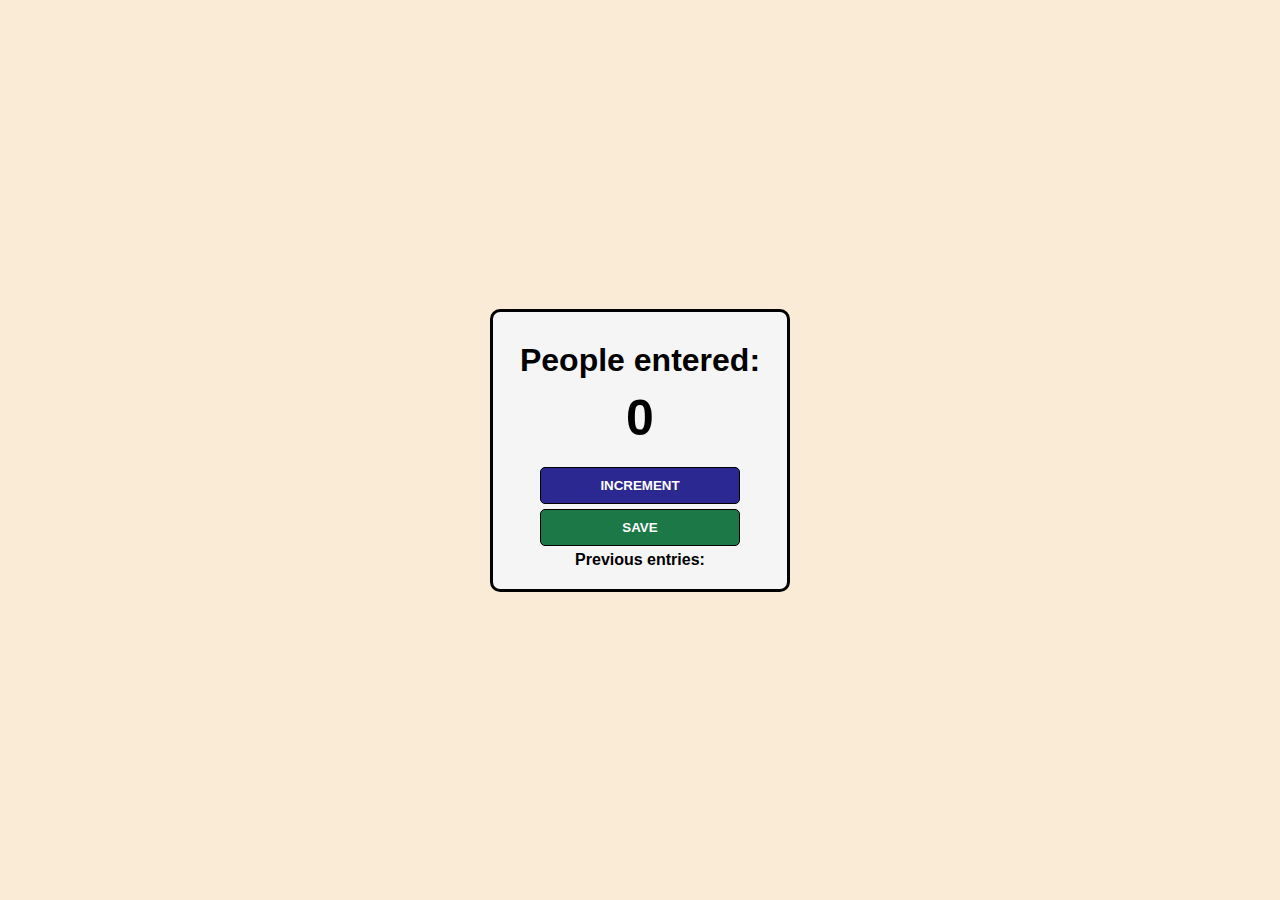
<file: M1_BuildAPassengerCounterApp/index.html>
<!DOCTYPE html>
<html lang="en">
<head>
    <meta charset="UTF-8">
    <meta http-equiv="X-UA-Compatible" content="IE=edge">
    <meta name="viewport" content="width=device-width, initial-scale=1.0">
    <link rel="stylesheet" href="css/index.css">
    <title>Passenger Counter - App</title>
</head>
<body>
    <div class="container">
        <h1>People entered:</h1>
        <h2 id="count-elements">0</h2>
        <button id="increment-btn" onclick="increment()">INCREMENT</button>
        <button id="save-btn" onclick="save()">SAVE</button>
        <p id="save-el">Previous entries: </p>
    </div>
    <script src="./js/index.js"></script>
</body>
</html>
</file>
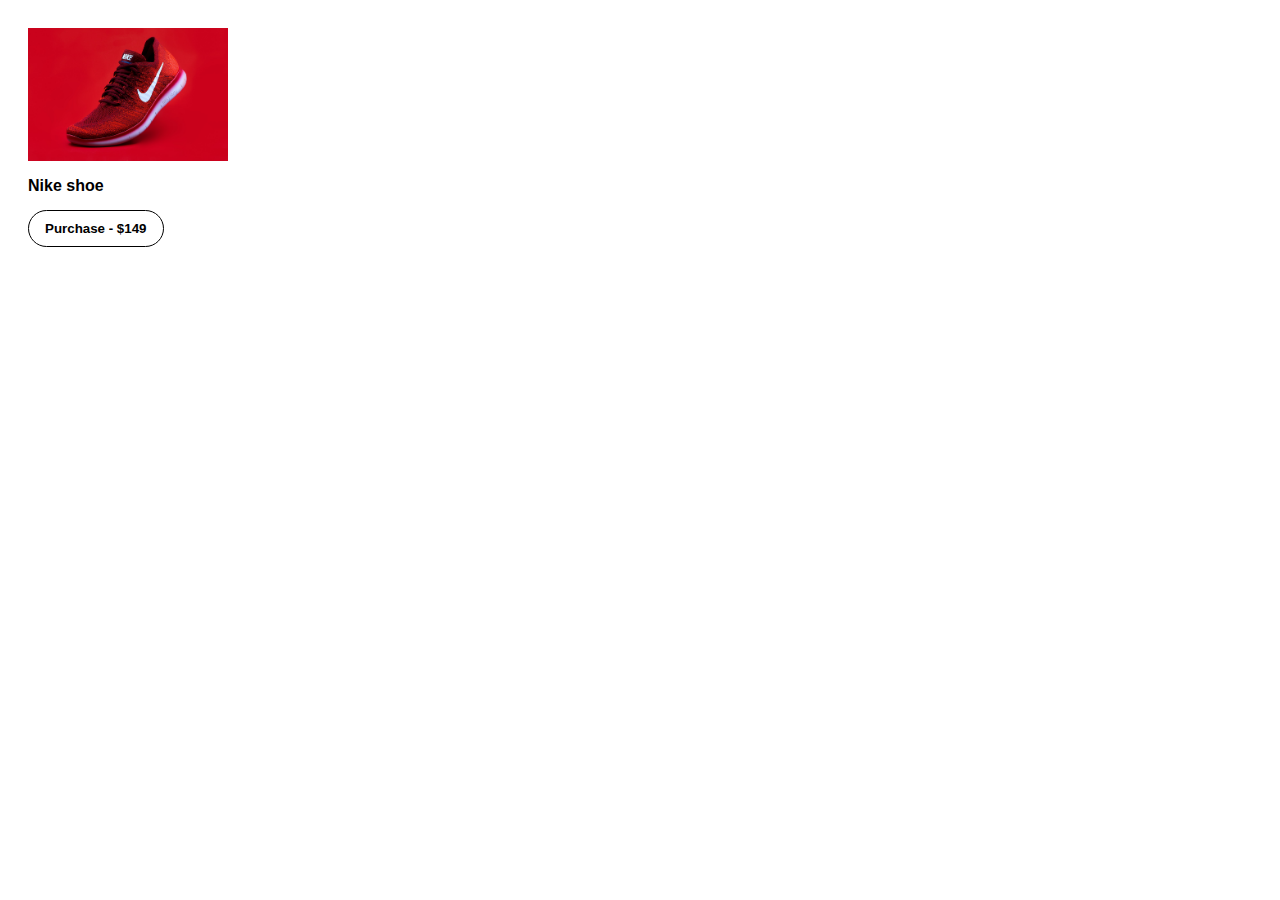
<file: M2_PracticeTime-Part1/C05_RenderingAnErrorMessage/index.html>
<!DOCTYPE html>
<html lang="en">
<head>
    <meta charset="UTF-8">
    <meta http-equiv="X-UA-Compatible" content="IE=edge">
    <meta name="viewport" content="width=device-width, initial-scale=1.0">
    <link rel="stylesheet" href="css/index.css">
    <title>Rendering an Error Message</title>
</head>
<body>
    <img src="images/shoe.jpeg" alt="Nike shoe">
    <p>Nike shoe</p>
    <button onclick="errorMessage()">Purchase - $149</button>
    <p id="error"></p>
    <script src="index.js"></script>
</body>
</html>
</file>
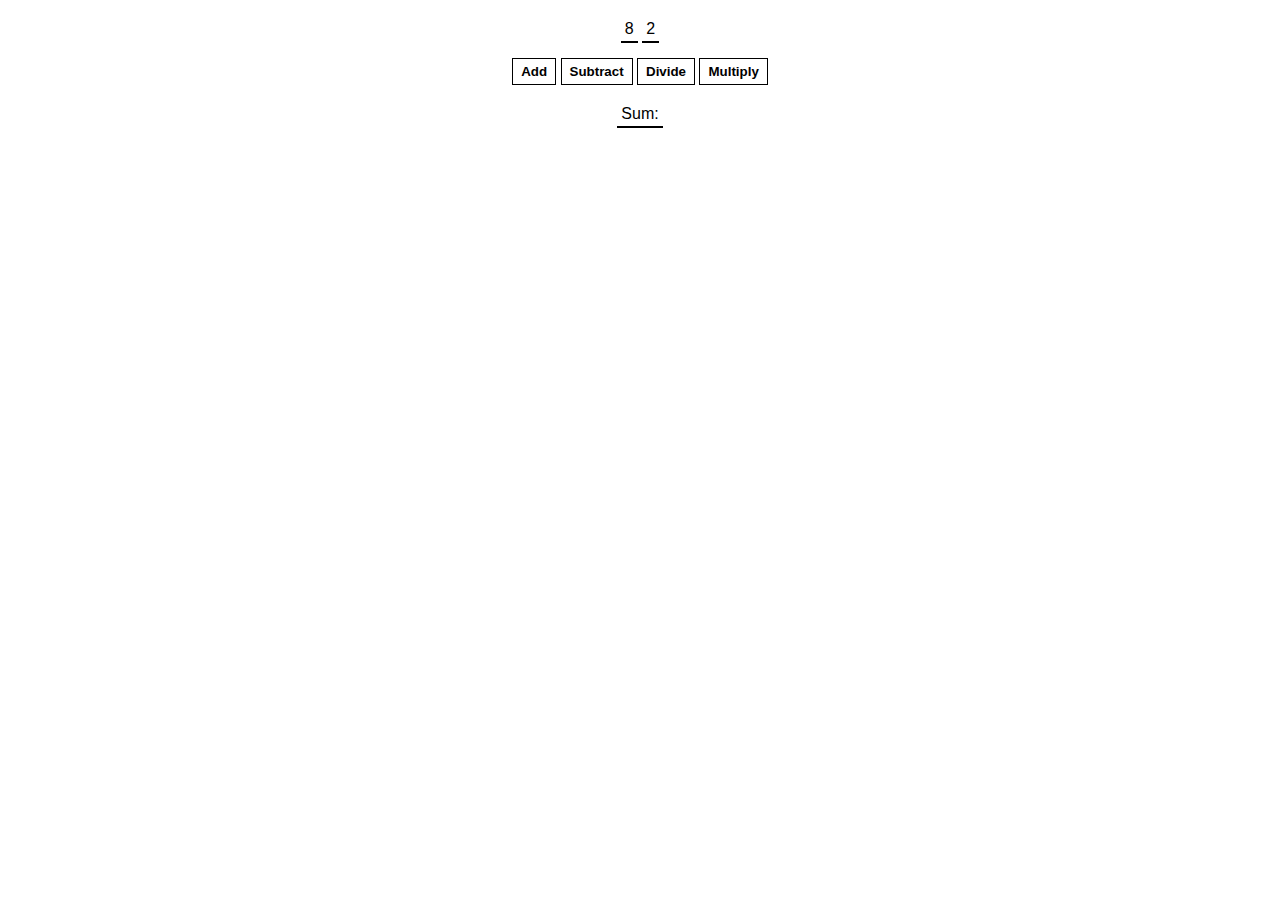
<file: M2_PracticeTime-Part1/C06_CalculatorChallenge/index.html>
<!DOCTYPE html>
<html lang="en">
<head>
    <meta charset="UTF-8">
    <meta http-equiv="X-UA-Compatible" content="IE=edge">
    <meta name="viewport" content="width=device-width, initial-scale=1.0">
    <link rel="stylesheet" href="css/index.css">
    <title>Calculator Challenge</title>
</head>
<body>
    <span id="num1-el"></span>
    <span id="num2-el"></span>
    <br>
    <button onclick="add()">Add</button>
    <button onclick="substract()">Subtract</button>
    <button onclick="divide()">Divide</button>
    <button onclick="multiply()">Multiply</button>
    <br>
    <span id="sum-el">Sum: </span>
    <script src="index.js"></script>
</body>
</html>
</file>
<file: M1_BuildAPassengerCounterApp/css/index.css>
* {
    margin: 0;
    padding: 0;
    box-sizing: border-box;
}

body {
    width: 100vw;
    height: 100vh;
    background-color: antiquewhite;
    background-size: cover;
    font-family: 'Open Sans', 'Helvetica Neue', sans-serif;
    text-align: center;
    height: 100vh;
    display: flex;
}

.container {
    background: whitesmoke;
    max-width: 300px;
    margin: auto;
    padding: 20px;
    border: 3px solid black;
    border-radius: 10px;
}

h1 {
    margin-top: 10px;
    margin-bottom: 10px;
}

h2 {
    font-size: 50px;
    margin-top: 0;
    margin-bottom: 20px;
}

button {
    border: 1px solid black;
    padding-top: 10px;
    padding-bottom: 10px;
    color: white;
    font-weight: bold;
    width: 200px;
    margin-bottom: 5px;
    border-radius: 5px;
    cursor: pointer;
}

#increment-btn {
    background: #2C2891;
}

#save-btn {
    background: #1C7947;
}

#save-el {
    font-weight: bold;
}
</file>
<file: M2_PracticeTime-Part1/C05_RenderingAnErrorMessage/css/index.css>
body {
    background: white;
    font-family: Arial, Helvetica, sans-serif;
    padding: 20px;
}

img {
    width: 200px;
    display: block;
}
p {
    font-weight: 600;
    margin-bottom: 5px;
}
button {
    background: white;
    color: black;
    margin-top: 10px;
    border: 1px solid black;
    padding: 10px 16px;
    font-weight: bold;
    cursor: pointer;
    border-radius: 20px;
}

#error {
    color: red;
    font-weight: 200;
}
</file>
<file: M2_PracticeTime-Part1/C06_CalculatorChallenge/css/index.css>
body {
    font-family: Arial, Helvetica, sans-serif;
    padding: 20px 0;
    margin: 0;
    text-align: center;
}

span {
    border-bottom: 2px solid black;
    padding: 4px;
}

button {
    margin: 20px 0;
    background: white;
    color: black;
    border: 1px solid black;
    font-weight: bold;
    cursor: pointer;
    padding: 5px 8px;
}
</file>
